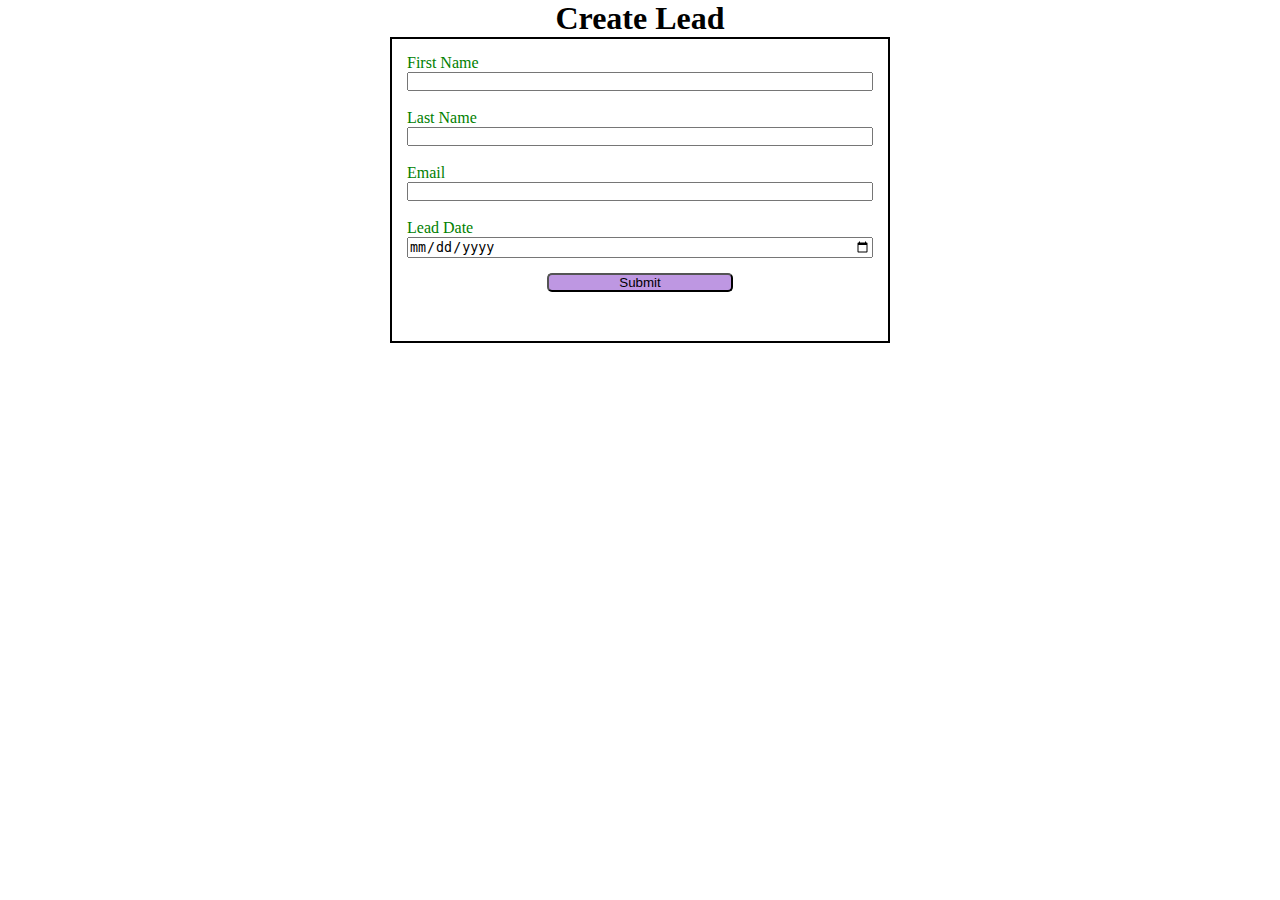
<file: index.html>
<!DOCTYPE html>
<html lang="en">
<head>
    <meta charset="UTF-8">
    <meta name="viewport" content="width=device-width, initial-scale=1.0">
    <title>Web to Lead Form</title>
    <link rel="stylesheet" href="style.css" />
    <script src="script.js"></script>
    <script src="https://www.google.com/recaptcha/api.js"></script>
</head>
<body>
    <h1> Create Lead </h1>
    <form 
    action="https://webto.salesforce.com/servlet/servlet.WebToLead?encoding=UTF-8&orgId=00D7F00000499fX"
     method="POST"
     onsubmit="beforesubmit()">
    
    <input
     type=hidden 
     name="oid" 
     value="00D7F00000499fX">
     <input type=hidden name='captcha_settings' value='{"keyname":"W2LBootcamp","fallback":"true","orgId":"00D7F00000499fX","ts":""}'>

    <input
     type=hidden 
     name="retURL" value="https://sidkidd.github.io/W2LBootcamp/thanks.html"> 

     <input
     type=hidden 
     name="Lead_Date__c"
     class="outputdate" >
    
    <label for="first_name">First Name</label>
    <input  id="first_name" 
    maxlength="40" 
    name="first_name" 
    size="20" type="text" 
    required="true"/><br>
    
    <label for="last_name">Last Name</label>
    <input  id="last_name" 
    maxlength="80" 
    name="last_name"
     size="20" type="text"
     required="true" /><br>
    
    <label for="email">Email</label>
    <input  id="email"
     maxlength="80"
      name="email"
       size="20" type="text"
       required="true" /><br>
    
    <label for="email">Lead Date</label>
    <input type="date"
    required="true" class="inputdate"/>
    
    <!-- Lead Date:<span class="dateInput dateOnlyInput"><input  id="00NGA00000bZRoy" name="00NGA00000bZRoy" size="12" type="text" /></span><br> -->
    
    <input type="submit" name="submit" class="submit">
    <div class="g-recaptcha"
    data-callback="captchasuccess"
    data-sitekey="6LdULfEqAAAAAMQRbL8yltUJoDadI4FD6cXVj1ok"></div><br>
    </form>
    
</body>
</html>
</file>
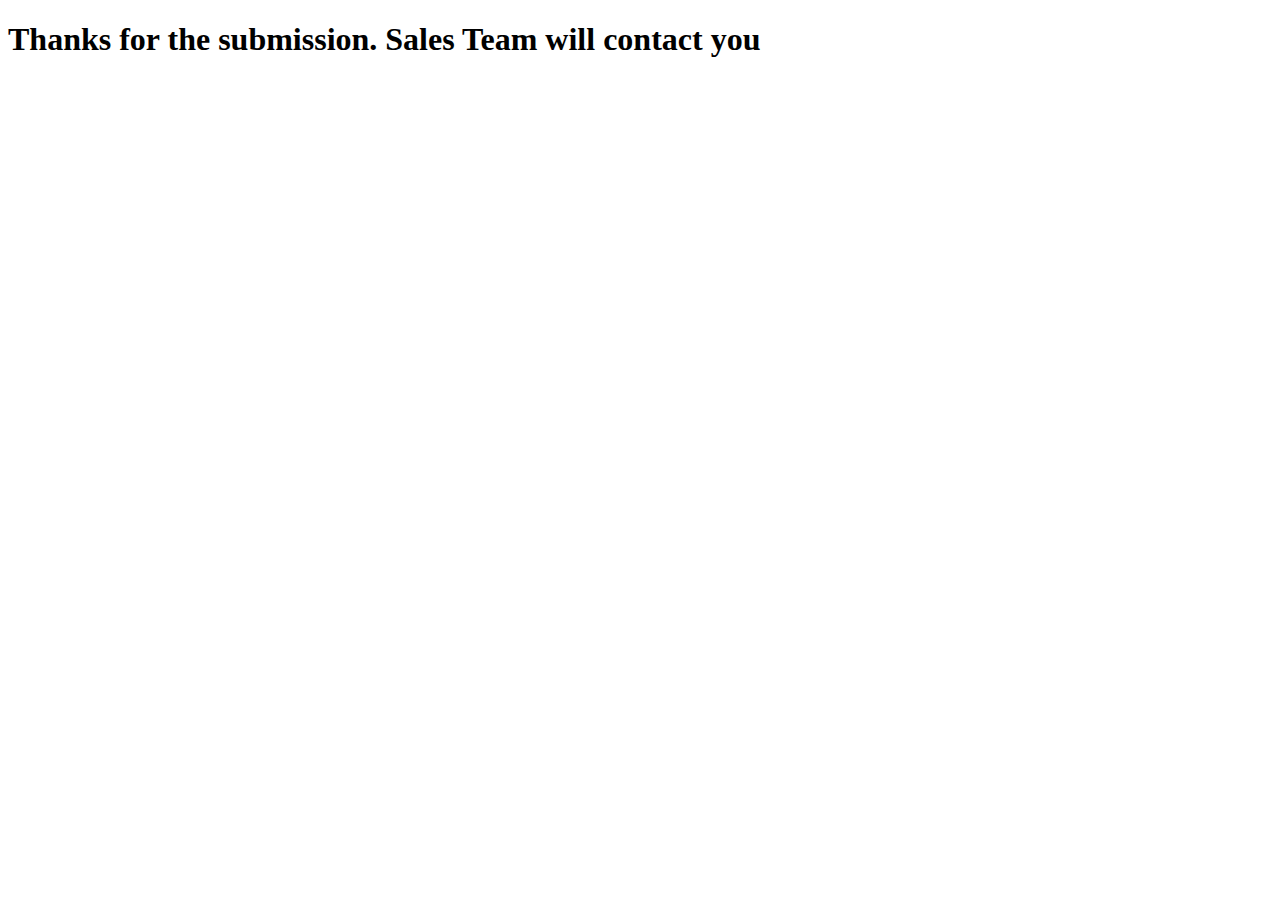
<file: thanks.html>
<!DOCTYPE html>
<html lang="en">
<head>
    <meta charset="UTF-8">
    <meta name="viewport" content="width=device-width, initial-scale=1.0">
    <title>Thank You</title>
</head>
<body>
    <h1> Thanks for the submission. Sales Team will contact you </h1>
</body>
</html>
</file>
<file: style.css>
*{
    margin: 0;
    padding: 0;
    box-sizing: border-box;

}

h1 {
    text-align: center;
}
 input,label {
    display: block;
 }
 label{
    color: green;
 }
 input {
    width: 100%;
 }

 .submit{
    margin: 15px auto 0 auto;
    width: 40%;
    background-color: rgb(190, 151, 226);
    border-radius: 5px;
 }

 /*
 margin top right bottom left
 margin 25px 50px 75px 100px
 margin 25px auto
 */

 form {
    min-width: 300px;
    max-width: 500px;
    margin: auto;
    border: 2px solid black;
    padding: 15px;
 }

 .g-recaptcha {
    margin-top: 16px;
    display: flex;
    justify-content: center;
 }
</file>
